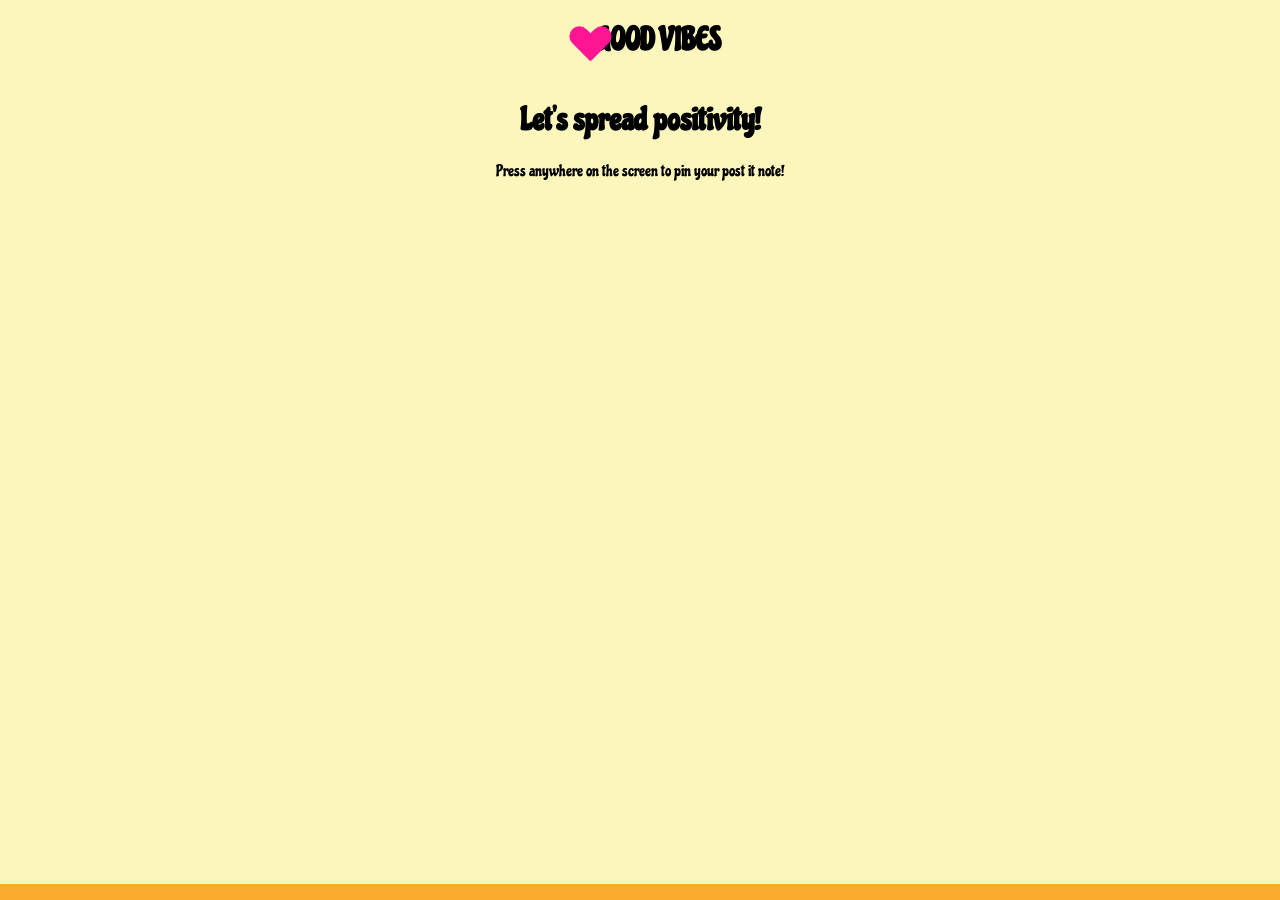
<file: docs/index.html>
<!DOCTYPE html>
<html lang="en">
<head>
    <meta charset="UTF-8">
    <meta name="viewport" content="width=device-width, initial-scale=1.0">
    <link rel="stylesheet" href="../style/main.css">
    <!-- <link rel="favicon" href="" type="image/"> -->
    <title>Good Vibes</title>
</head>
<body>
    <header>
        <button class="dark-mode"></button>
        <h1 class="page-title">GOOD VIBES</h1>

        <nav>
            
        </nav>
    </header>
    <main>
        <h1>Let's spread positivity!</h1>
        <p>Press anywhere on the screen to pin your post it note!</p>
    </main>
    <footer>

    </footer>
</body>
</html>
</file>
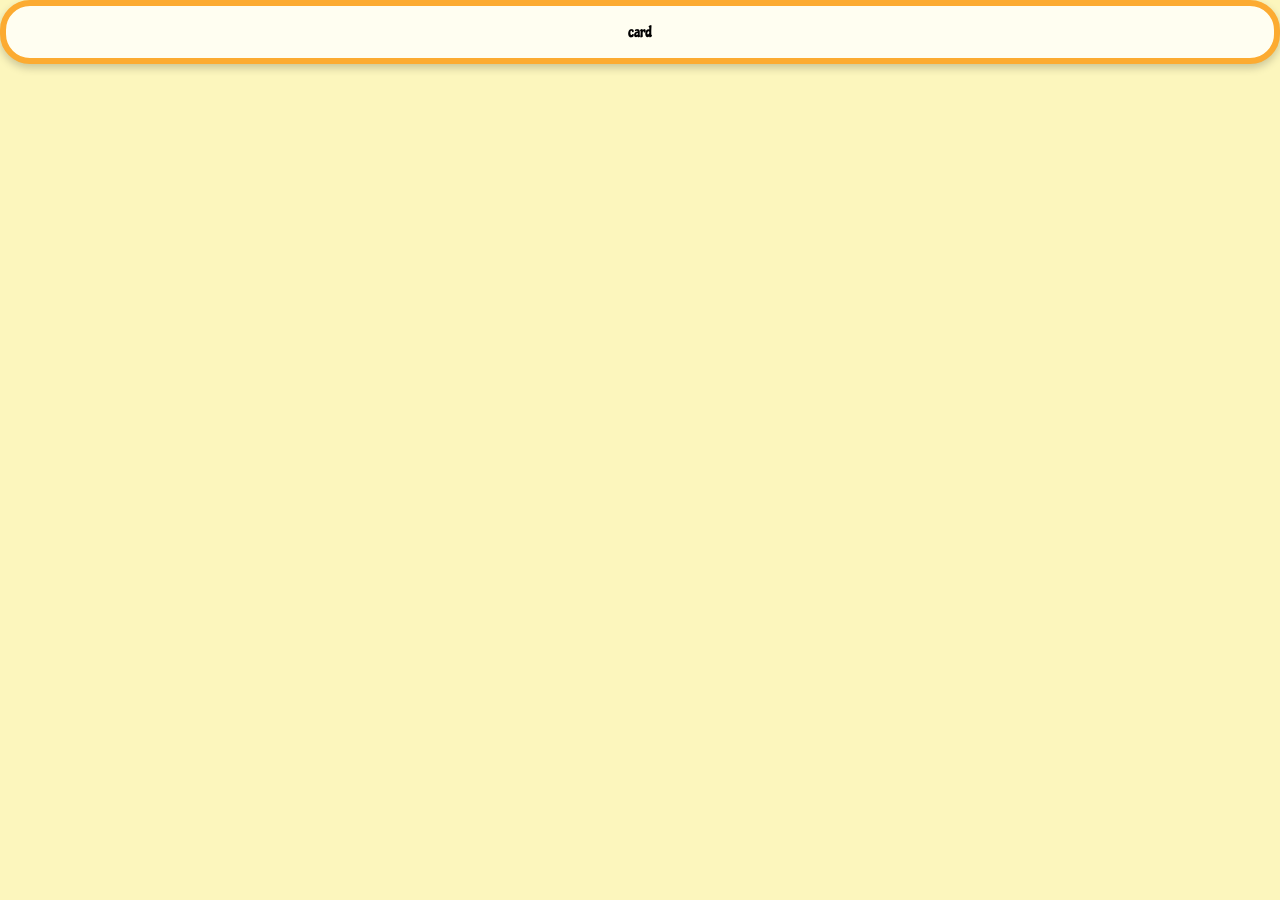
<file: docs/contact.html>
<!DOCTYPE html>
<html lang="en">
<head>
    <meta charset="UTF-8">
    <meta name="viewport" content="width=device-width, initial-scale=1.0">
    <title>Document</title>
    <link rel="stylesheet" href="../style/main.css">
</head>
<body> 
    <div class="card">
        <p>card</p>
    </div>
    
</body>
</html>
</file>
<file: style/main.css>
@import url("https://fonts.googleapis.com/css2?family=Chicle&display=swap");

:root {
  --primary-bg: #fcf6bd;
  --secondary: #ff99c8;
  --white: #fffef1;
  --peach: #fcab31;
  --darkPeach: #363635;
  --postitDefault: #d6c5ef;
  --black: #000000;
  --darkmodePrimary: #363627ed;
  --leaderboard: #fcd7ff;
}

/* DARK MODE STYLING */
body.dark {
  background-color:var(--darkmodePrimary);
}

body.dark h1 {
  color: var(--white);
}

body.dark p {
    color: var(--white);
}

body.dark .post-it p {
  color: var(--black);
}

/* bara la style för att se var darkmode knappen ska vara */
.dark-mode {
  width: 1rem;
  height: 2.5rem;
  background: none;
  border: none;
  cursor: pointer;
  position: relative;
  padding: 0;
}

.dark-mode::before,
.dark-mode::after {
  content: "";
  position: absolute;
  width: 20px;
  height: 35px;
  background-color: #ff1493;
  border-radius: 20px 20px 0 0;
  top: 0;
}

.dark-mode::before {
  left: 20px;
  transform: rotate(-45deg);
  transform-origin: 0 100%;
}

.dark-mode::after {
  left: 1px;
  transform: rotate(45deg);
  transform-origin: 100% 100%;
}

/* Hover effect */
.dark-mode:hover::before,
.dark-mode:hover::after {
  background-color: #ff69b4;
  transform-origin: 0 100%;
}

.dark-mode:hover::after {
  transform: rotate(45deg);
  transform-origin: 100% 100%;
}

/* Active effect */
.dark-mode:active::before,
.dark-mode:active::after {
  background-color: #c71585;
}

body.dark #guidelines,
body.dark #card {
  background-color: #363627;
  color: var(--white);
}

/* BASE STYLING */
body {
  margin: 0;
  padding: 0;
  display: flex;
  flex-direction: column;
  background-color: var(--primary-bg);
  min-height: 100vh;
  font-family: chicle;
  text-align: center;
}

main {
  flex: 1;
}

a {
  text-decoration: none;
  color: var(--peach);
}

button {
    background-color: var(--secondary);
    font-family: chicle;
    border: var(--peach) solid 5px;
    border-radius: 5px;
    margin: 10px;
}

/* GLOBAL CARD STYLE */
.card {
  background-color: var(--white);
  border: 6px solid var(--peach);
  border-radius: 30px;
  box-shadow: 0 4px 8px rgba(0,0,0,0.2);
}

/* NAVIGATION BAR */
header {
  padding: 0.5rem;
  display: flex;
  flex-direction: row;
  height: 3rem;
}

.logo {
  width: 16rem;
}

.desktop-nav {
  display: none;
}

/* Dropdown menu */
.mobile-nav {
  width: 100%;
  display: flex;
  flex-direction: row;
  justify-content: space-between;
  align-items: center;
  position: relative;
}

.dropdown-btn {
  background: none;
  border: none;
  display: flex;
  align-items: center;
}

.dropdown-content {
  display: none;
  position: absolute;
  right: 0;
  top: 100%;
  min-width: 6rem;
  gap: 0.5rem;
  padding: 0.5rem;
  background-color: var(--white);
  z-index: 1000;
}

.dropdown-content.active {
  display: flex !important;
  flex-direction: column;
  align-items: center;
}

/* Main title */
.page-title {
  margin: 0;
  display: flex;
  align-self: center;
}

/* Footer */
footer {
  padding: 0.5rem;
  background-color: var(--peach);
  display: grid;
  grid-template-columns: 1fr 1fr 1fr;
}

#foot-sec2 {
  display: flex;
  flex-direction: row;
  align-items: center;
  gap: 1rem;
}

/* =================
Desktop styling 
================== */

@media (min-width: 1024px) {
  header {
    justify-content: center;
    padding: 1rem;
  }

  .logo {
    width: 25rem;
  }

  .desktop-nav {
    width: 100%;
    display: flex;
    flex-direction: row;
    justify-content: center;
    align-items: center;
    gap: 3rem;
  }

  .desktop-nav a:hover {
    font-size: 1.2rem;
    color: var(--secondary);
  }

  .mobile-nav {
    display: none !important;
  }

}
</file>
